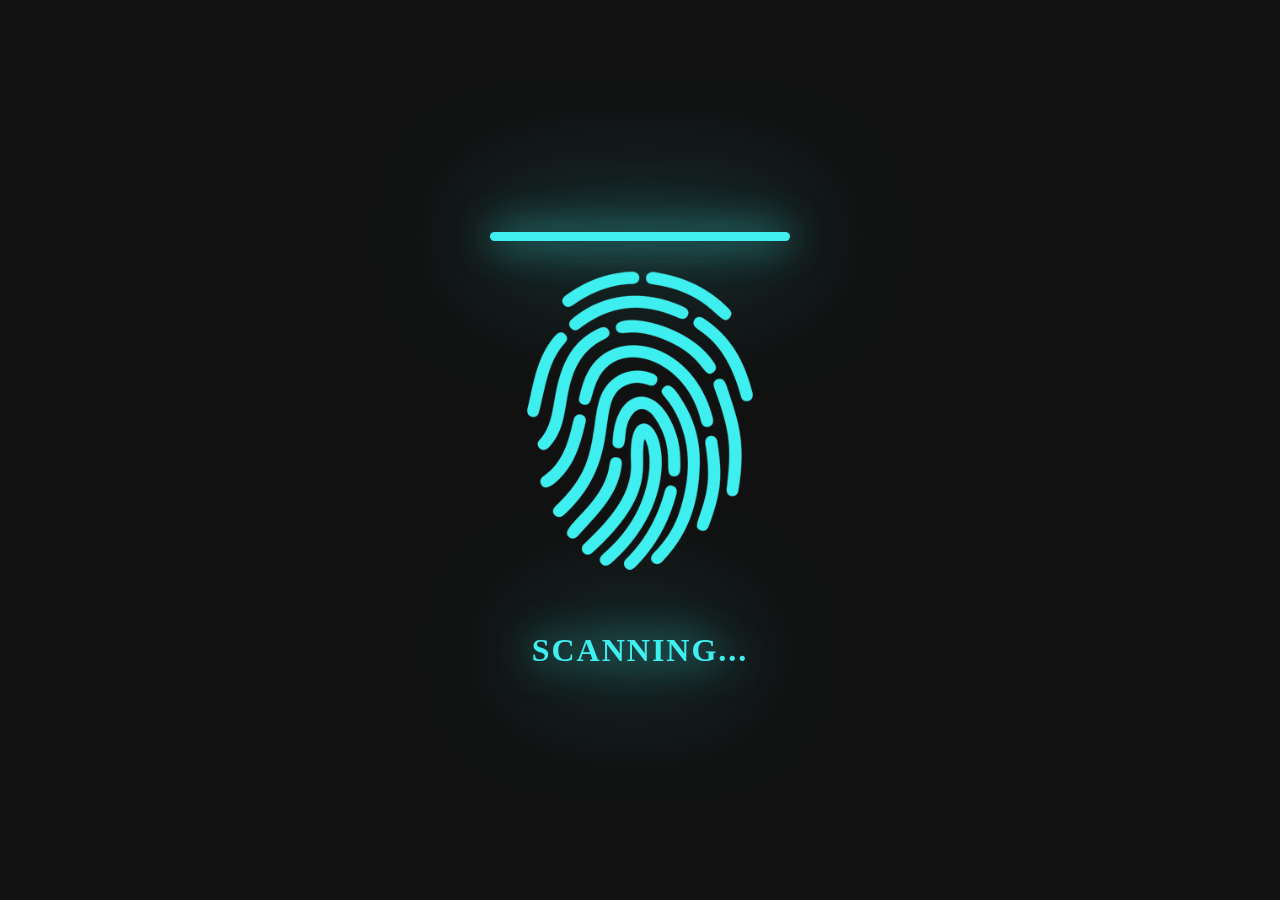
<file: new/index.html>
<!DOCTYPE html>
<html lang="ko">
<head>
    <meta charset="UTF-8">
    <meta http-equiv="X-UA-Compatible" content="IE=edge">
    <meta name="viewport" content="width=device-width, initial-scale=1.0">
    <title>Document</title>
    <link rel="stylesheet" href="style.css">
</head>
<body>
    <div class="scan">
        <div class="fingerprint"></div>
        <h3>Scanning...</h3>
    </div>
</body>
</file>
<file: new/style.css>
*
{
    margin: 0;
    padding: 0;
    box-sizing: border-box;
    font-family: consolas;
}
body
{
    display: flex;
    justify-content: center;
    align-items: center;
    min-height: 100vh;
    background: #111;
}
.scan
{
    position: relative;
    display: flex;
    flex-direction: column;
    align-items: center;
}
.scan .fingerprint
{
    position: relative;
    width: 300px;
    height: 380px;
    background: url(/new/img/fingerPrint_01.png);
    background-size: 300px;
}
.scan .fingerprint::before
{
    content: '';
    position: absolute;
    top: 0;
    left: 0;
    width: 100%;
    height: 100%;
    background: url(/new/img/fingerPrint_02.png);
    background-size: 300px;
    animation: animate 4s ease-in-out infinite;
}
@keyframes animate
{
    0%,100%
    {
        height: 0%;
    }
    50%
    {
        height: 100%;
    }
}
.scan .fingerprint::after
{
    content: '';
    position: absolute;
    top: 0;
    left: 0;
    width: 100%;
    height: 9px;
    background: #3fefef;
    border-radius: 8px;
    filter: drop-shadow(0 0 20px #3fefef) drop-shadow(0 0 63px #3fefef);
    animation: animate_line 4s ease-in-out infinite;
}
@keyframes animate_line
{
    0%,100%
    {
        top: 0%;
    }
    50%
    {
        top: 100%;
    }
}
.scan h3
{
    text-transform: uppercase;
    font-size: 2em;
    letter-spacing: 2px;
    margin-top: 20px;
    color: #3fefef;
    filter: drop-shadow(0 0 20px #3fefef) drop-shadow(0 0 60px #3fefef);
    animation: animate_text 2s steps(1) infinite;
}
@keyframes animate_text
{
    0%,100%
    {
        opacity: 0%;
    }
    50%
    {
        opacity: 100%;
    }
}
</file>
